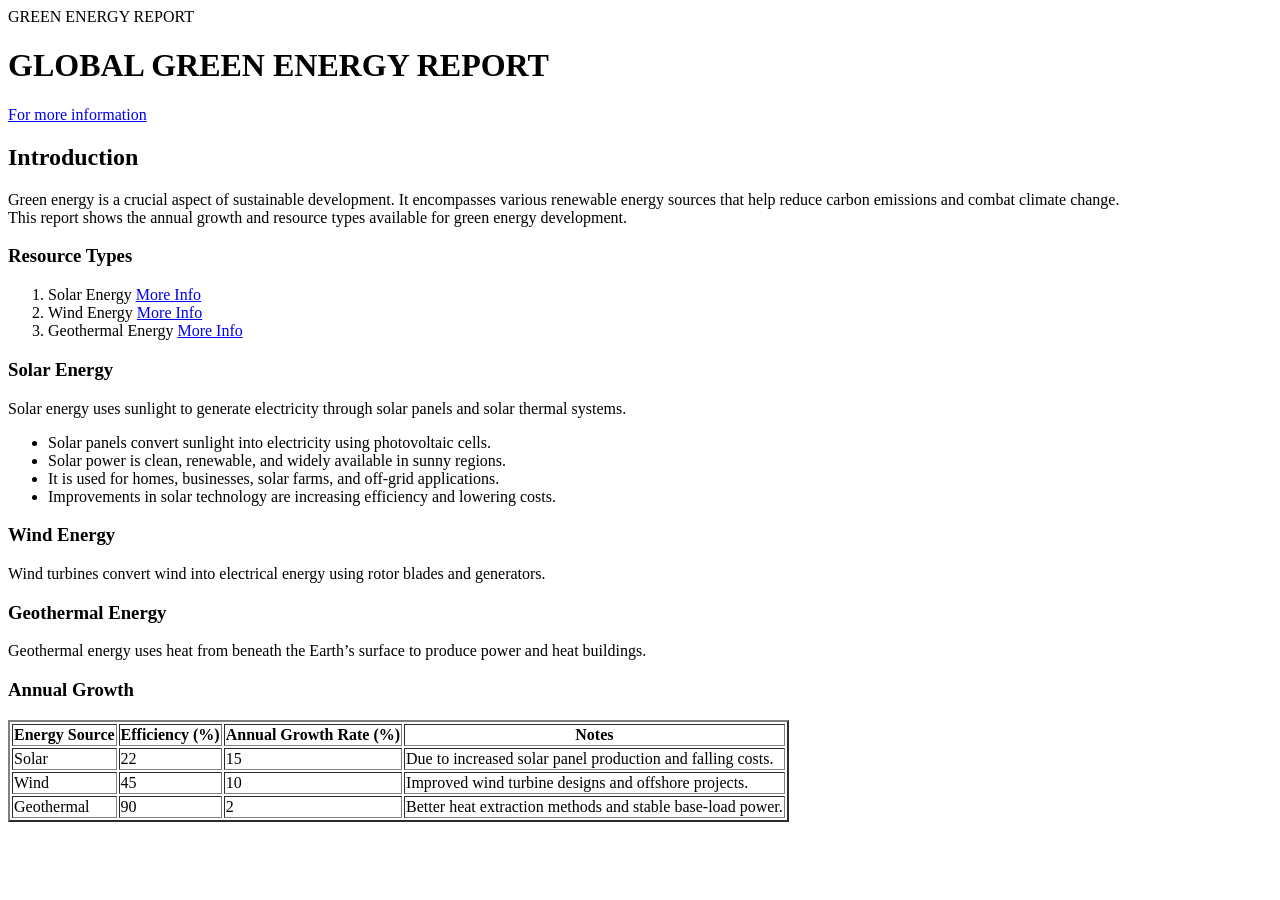
<file: global green energy report.html>
<!DOCTYPE html>
<html lang="en">
<head>
    <meta charset="UTF-8">
    <meta name="viewport" content="width=device-width, initial-scale=1.0">
    <title>GLOBAL GREEN ENERGY REPORT</title>
</head>
<body>
    <header>GREEN ENERGY REPORT</header>
    <h1>GLOBAL GREEN ENERGY REPORT</h1>

    <nav>
        <a href="https://www.google.com">For more information</a>
    </nav>

    <section>
        <h2>Introduction</h2>
        <p>Green energy is a crucial aspect of sustainable development. It encompasses various renewable energy sources that help reduce carbon emissions and combat climate change.<br>
        This report shows the annual growth and resource types available for green energy development.</p>
    </section>

    <section>
        <h3>Resource Types</h3>
        <ol>
            <li>Solar Energy <a href="#solar">More Info</a></li>
            <li>Wind Energy <a href="#wind">More Info</a></li>
            <li>Geothermal Energy <a href="#geothermal">More Info</a></li>
        </ol>
    </section>

    <section id="solar">
        <h3>Solar Energy</h3>
        <p>Solar energy uses sunlight to generate electricity through solar panels and solar thermal systems.</p>
        <ul>
            <li>Solar panels convert sunlight into electricity using photovoltaic cells.</li>
            <li>Solar power is clean, renewable, and widely available in sunny regions.</li>
            <li>It is used for homes, businesses, solar farms, and off-grid applications.</li>
            <li>Improvements in solar technology are increasing efficiency and lowering costs.</li>
        </ul>
    </section>

    <section id="wind">
        <h3>Wind Energy</h3>
        <p>Wind turbines convert wind into electrical energy using rotor blades and generators.</p>
    </section>

    <section id="geothermal">
        <h3>Geothermal Energy</h3>
        <p>Geothermal energy uses heat from beneath the Earth’s surface to produce power and heat buildings.</p>
    </section>

    <section>
        <h3>Annual Growth</h3>
        <table id="growth" border="2">
            <thead>
                <tr>
                    <th>Energy Source</th>
                    <th>Efficiency (%)</th>
                    <th>Annual Growth Rate (%)</th>
                    <th>Notes</th>
                </tr>
            </thead>
            <tbody>
                <tr>
                    <td>Solar</td>
                    <td>22</td>
                    <td>15</td>
                    <td>Due to increased solar panel production and falling costs.</td>
                </tr>
                <tr>
                    <td>Wind</td>
                    <td>45</td>
                    <td>10</td>
                    <td>Improved wind turbine designs and offshore projects.</td>
                </tr>
                <tr>
                    <td>Geothermal</td>
                    <td>90</td>
                    <td>2</td>
                    <td>Better heat extraction methods and stable base-load power.</td>
                </tr>
            </tbody>
        </table>
    </section>
</body>
</html>
</file>
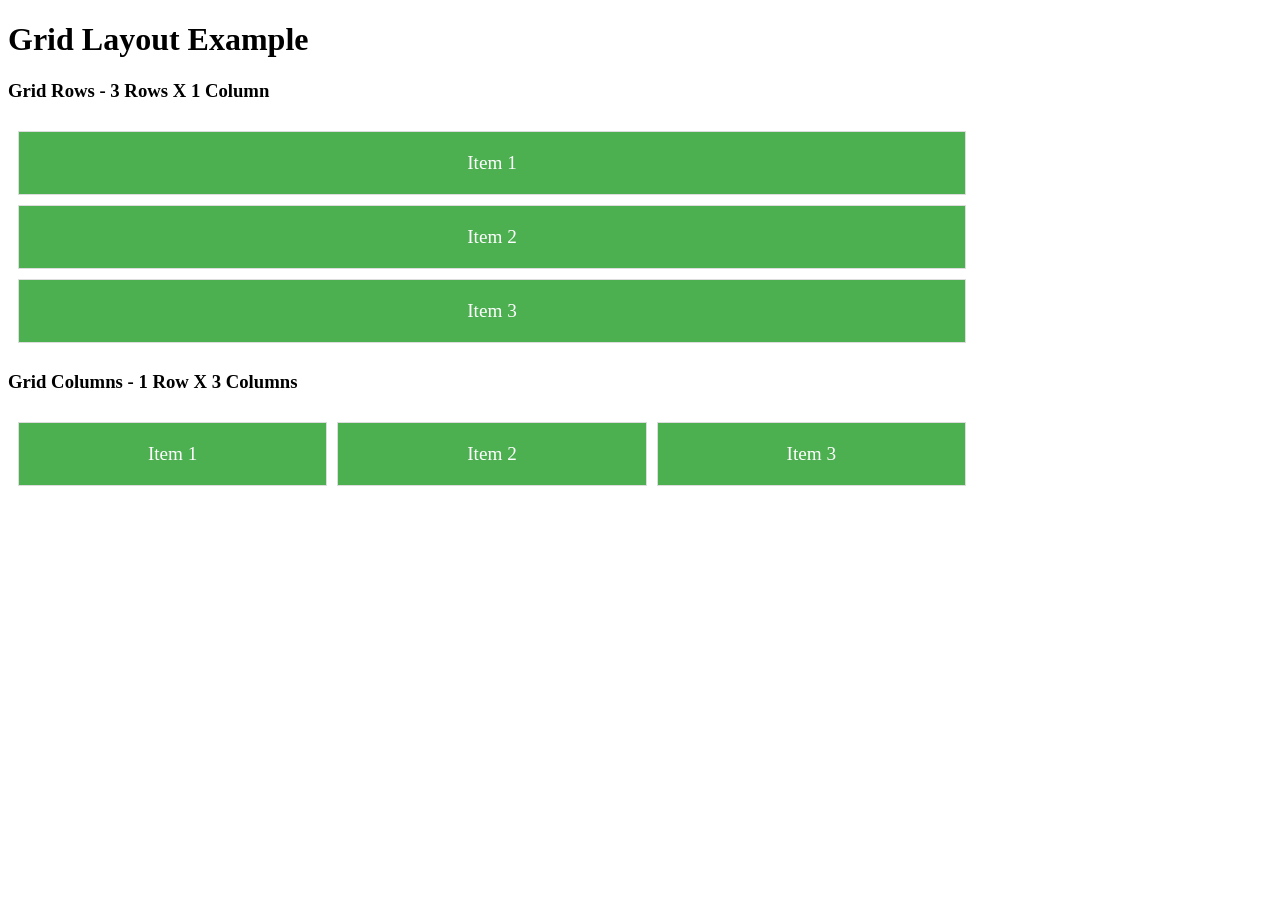
<file: grid.html>
<!DOCTYPE html>
<html lang="en">
<head>
     <style>
          .grid-container {
                display: grid;
                gap: 10px;
                padding: 10px;
                width: 75%;
          }
          .grid-item {
                background-color: #4CAF50;
                border: 1px solid #ddd;
                padding: 20px;
                text-align: center;
                font-size: 1.2em;
                color: white;
          }
          .row{
                grid-template-columns: 1fr;
                grid-template-rows: repeat(3, 1fr);
          }
          .column{
                grid-template-columns: repeat(3, 1fr);
                grid-template-rows: 1fr;
          }
     </style>
</head>
<body>
     <h1>Grid Layout Example</h1>
     <h3>Grid Rows - 3 Rows X 1 Column</h3>
     <div class="grid-container row">
        <div class="grid-item item1">
            Item 1
        </div>
        <div class="grid-item item2">
            Item 2
        </div>
        <div class="grid-item item3">
            Item 3
        </div>
     </div>
     
     <h3>Grid Columns - 1 Row X 3 Columns </h3>
     <div class="grid-container column">
        <div class="grid-item item1">
            Item 1
        </div>
        <div class="grid-item item2">
            Item 2
        </div>
        <div class="grid-item item3">
            Item 3
        </div>
     </div>
</body>
</html>
</file>
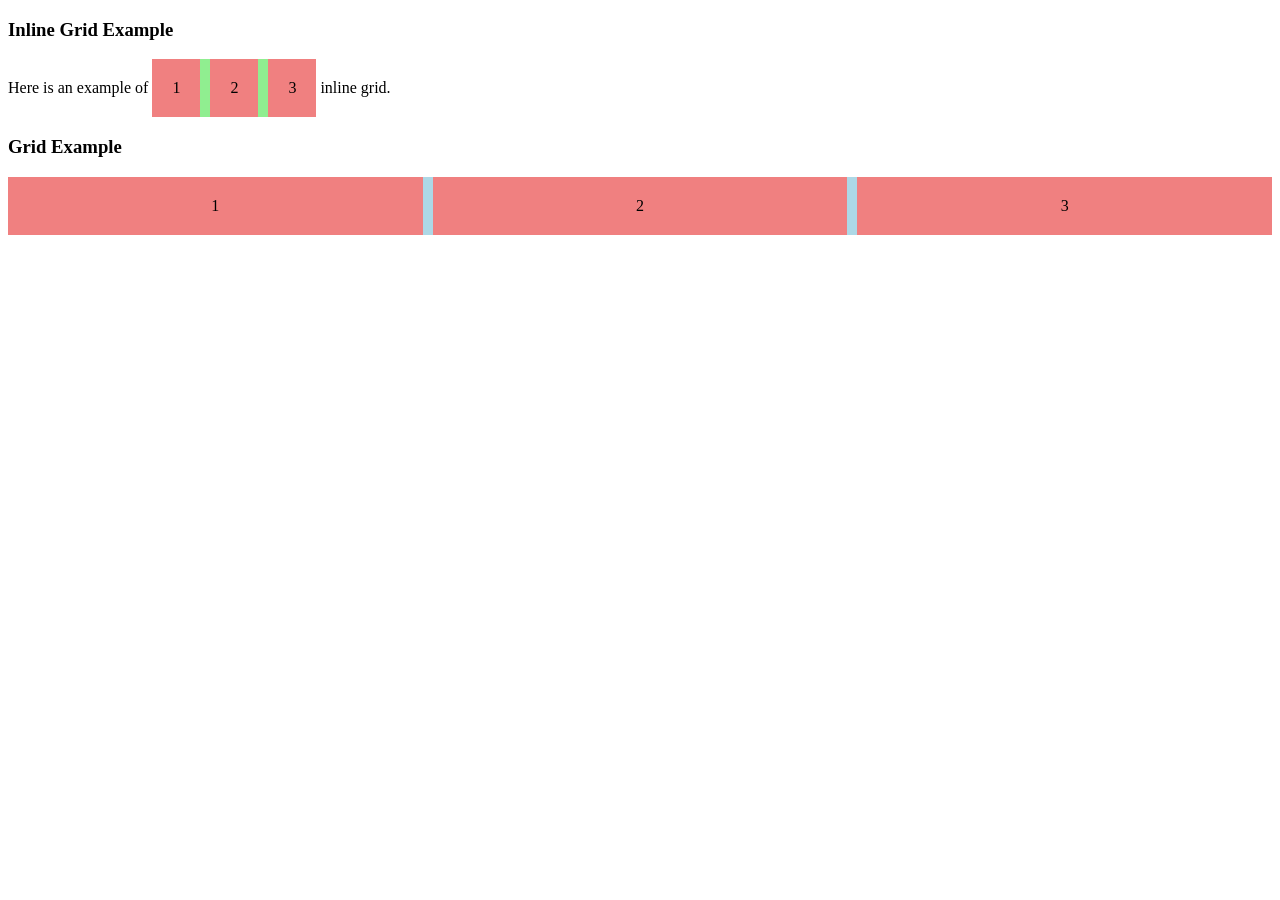
<file: grid3.html>
<!DOCTYPE html>
<html lang="en">
<head>
    <style>
        .grid-container {
            display: grid;
            grid-template-columns: 1fr 1fr 1fr;
            gap: 10px;
            width: 100%;
            background-color: lightblue;
        }
        .inline-grid-container {
            display: inline-grid;
            grid-template-columns: 1fr 1fr 1fr;
            gap: 10px;
            background-color: lightgreen;
        }
        .grid-item {
            background-color: lightcoral;
            padding: 20px;
            text-align: center;
        }
    </style>
</head>

<body>
    <h3>Inline Grid Example</h3>
    <div>
            Here is an example of 
            <span class="inline-grid-container">
                <span class="grid-item">1</span>
                <span class="grid-item">2</span>
                <span class="grid-item">3</span>
            </span> 
            inline grid.
    </div>
    
    <h3>Grid Example</h3>
        <div class="grid-container">
        <div class="grid-item">1</div>
        <div class="grid-item">2</div>
        <div class="grid-item">3</div>
    </div>
</body>
</html>
</file>
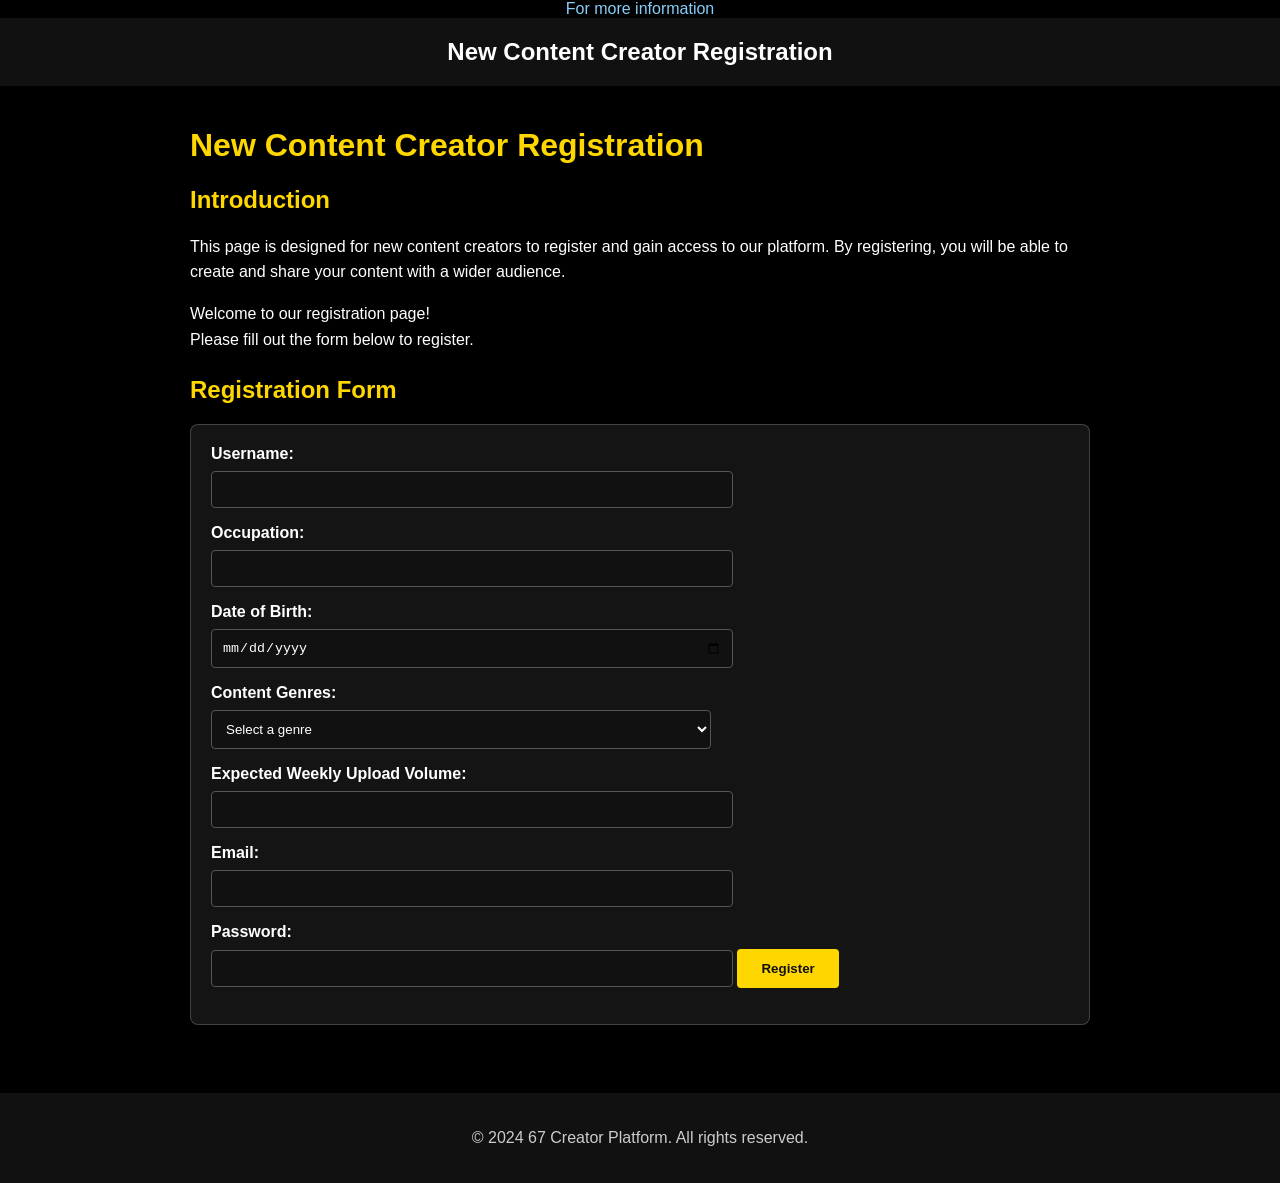
<file: new content creator.html>
﻿<!DOCTYPE html>
<html lang="en">
<head>
    <meta charset="UTF-8">
    <meta name="viewport" content="width=device-width, initial-scale=1.0">
    <title>New Content Creator Registration page</title>
    <link rel="stylesheet" href="new-content-creator.css">
</head>
<body>
    <nav>
        <a href="https://www.google.com">For more information</a>
    </nav>

    <header>New Content Creator Registration</header>
    <main>
        <h1>New Content Creator Registration</h1>

        <section>
            <h2>Introduction</h2>
            <p>This page is designed for new content creators to register and gain access to our platform. By registering, you will be able to create and share your content with a wider audience.</p>
            <p>Welcome to our registration page!<br>Please fill out the form below to register.</p>
        </section>

        <section>
            <h2>Registration Form</h2>
            <form action="submit_registration.php" method="post">
            <label for="username">Username:</label>
            <input type="text" id="username" name="username" required>

            <label for="occupation">Occupation:</label>
            <input type="text" id="occupation" name="occupation" required>

            <label for="date-of-birth">Date of Birth:</label>
            <input type="date" id="date-of-birth" name="date-of-birth" required>

            <label for="content-genres">Content Genres:</label>
            <select id="content-genres" name="content-genres" required>
                <option value="">Select a genre</option>
                <option value="gaming">Gaming</option>
                <option value="lifestyle">Lifestyle</option>
                <option value="education">Education</option>
                <option value="entertainment">Entertainment</option>
                <option value="technology">Technology</option>
            </select>

            <label for="weekly-upload-volume">Expected Weekly Upload Volume:</label>
            <input type="number" id="weekly-upload-volume" name="weekly-upload-volume" min="1" max="100" required>

            <label for="email">Email:</label>
            <input type="email" id="email" name="email" required>

            <label for="password">Password:</label>
            <input type="password" id="password" name="password" required>

            <input type="submit" value="Register">
        </form>
    </section>
    </main>

    <footer>
        <p>&copy; 2024 67 Creator Platform. All rights reserved.</p>
    </footer>
</body>
</html>
</file>
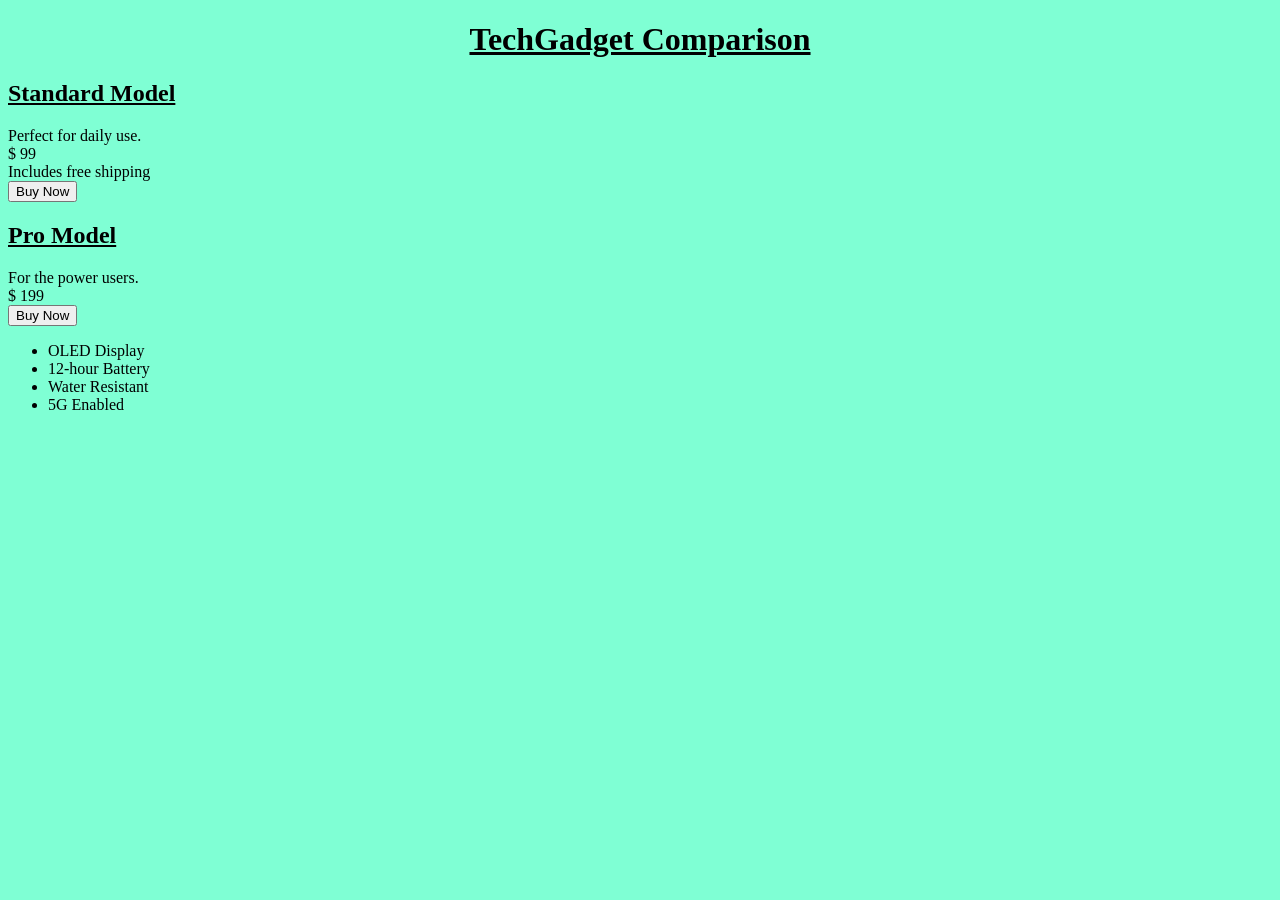
<file: Techgadget.html>
<!DOCTYPE html>
<html lang="en">
<head>
    <meta charset="UTF-8">
    <title>CSS Selection Challenge</title>
    <link rel="stylesheet" href="techgadget.css">
</head>
<body>

    <main class="container">
        <h1>TechGadget Comparison</h1>
        
        <div class="grid">
            <article>
                <h2>Standard Model</h2>
                <div>Perfect for daily use.</div>
                <div class="price-tag">
                    <span>$</span> 99
                    <div>Includes free shipping</div> </div>
                <button>Buy Now</button>
            </article>

            <article>
                <h2>Pro Model</h2>
                <div>For the power users.</div>
                <div class="price-tag">
                    <span>$</span> 199
                </div>
                <button>Buy Now</button>
            </article>
        </div>

        <ul class="features">
            <li>OLED Display</li>
            <li>12-hour Battery</li>
            <li>Water Resistant</li>
            <li>5G Enabled</li>
        </ul>
    </main>

</body>
</html>
</file>
<file: new-content-creator.css>
﻿body {
    background-color: black;
    color: white;
    margin: 0;
    font-family: Arial, Helvetica, sans-serif;
    text-align: center;
}

header {
    background-color: #111;
    color: #fff;
    padding: 20px 0;
    font-size: 1.5rem;
    font-weight: bold;
}

main {
    max-width: 900px;
    margin: 0 auto;
    padding: 20px;
    text-align: left;
}

section {
    margin-bottom: 24px;
}

h1, h2 {
    color: #ffd700;
}

p {
    line-height: 1.6;
}

a {
    color: #87cefa;
    text-decoration: none;
}

a:hover {
    text-decoration: underline;
}

form {
    background-color: rgba(255, 255, 255, 0.08);
    border: 1px solid rgba(255, 255, 255, 0.2);
    border-radius: 8px;
    padding: 20px;
}

label {
    display: block;
    margin-bottom: 8px;
    font-weight: 600;
}

input,
select {
    width: 100%;
    max-width: 500px;
    padding: 10px;
    margin-bottom: 16px;
    border: 1px solid #555;
    border-radius: 4px;
    background-color: #111;
    color: white;
}

input[type="submit"] {
    width: auto;
    cursor: pointer;
    background-color: #ffd700;
    color: #111;
    border: none;
    font-weight: bold;
    padding: 12px 24px;
}

footer {
    background-color: #111;
    color: #ccc;
    text-align: center;
    padding: 16px 0;
    margin-top: 24px;
}
</file>
<file: techgadget.css>
.container{
    max-width: auto;
    visibility: auto;
    box-sizing: border-box;



}

body{
    background-color: aquamarine;
    color:bright black;
    text-align: start;


}
 
h1{
    text-align: center;
    text-decoration: underline;
}

h2{
    text-decoration: underline;
    
}
</file>
